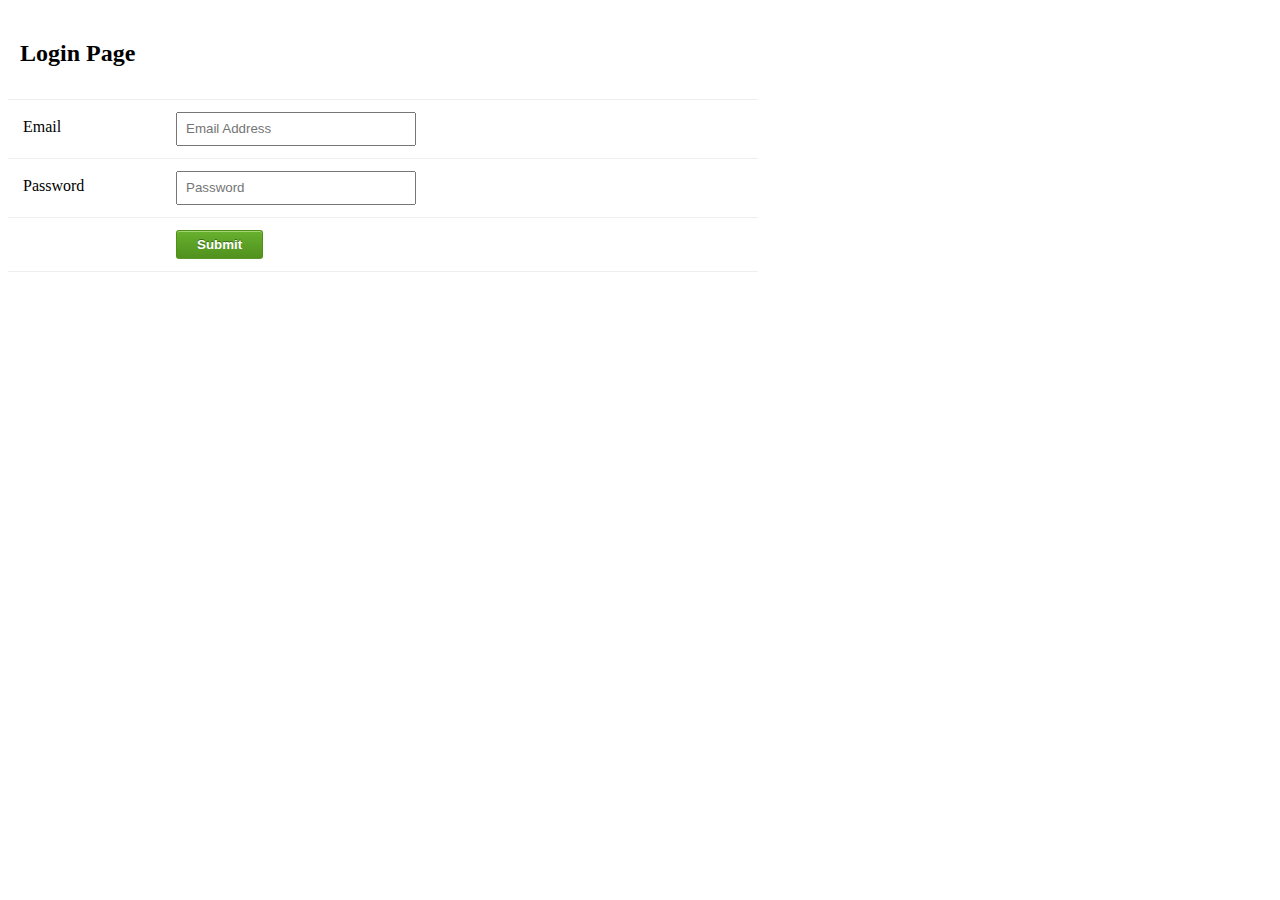
<file: Java University/WebContent/index.html>
<!DOCTYPE html>
<html>
<head>
<meta charset="ISO-8859-1">
<title>Log In</title>
<link rel="stylesheet" type="text/css" href="css/mystyle.css">

</head>
<body>

<form class="contact_form" action="process.jsp" method="post">
<ul>
<li>
<h2>Login Page</h2>
</li>
<li>
  <label>Email</label>
  <input type="text" name="user" placeholder="Email Address">
  </li>
  <li>
  <label>Password</label>
  <input type="password" name="password" placeholder="Password">
  </li>
  <li>
  <button class="submit" type="submit">Submit</button>
  </li>
  </ul>
</form>

</body>
</html>
</file>
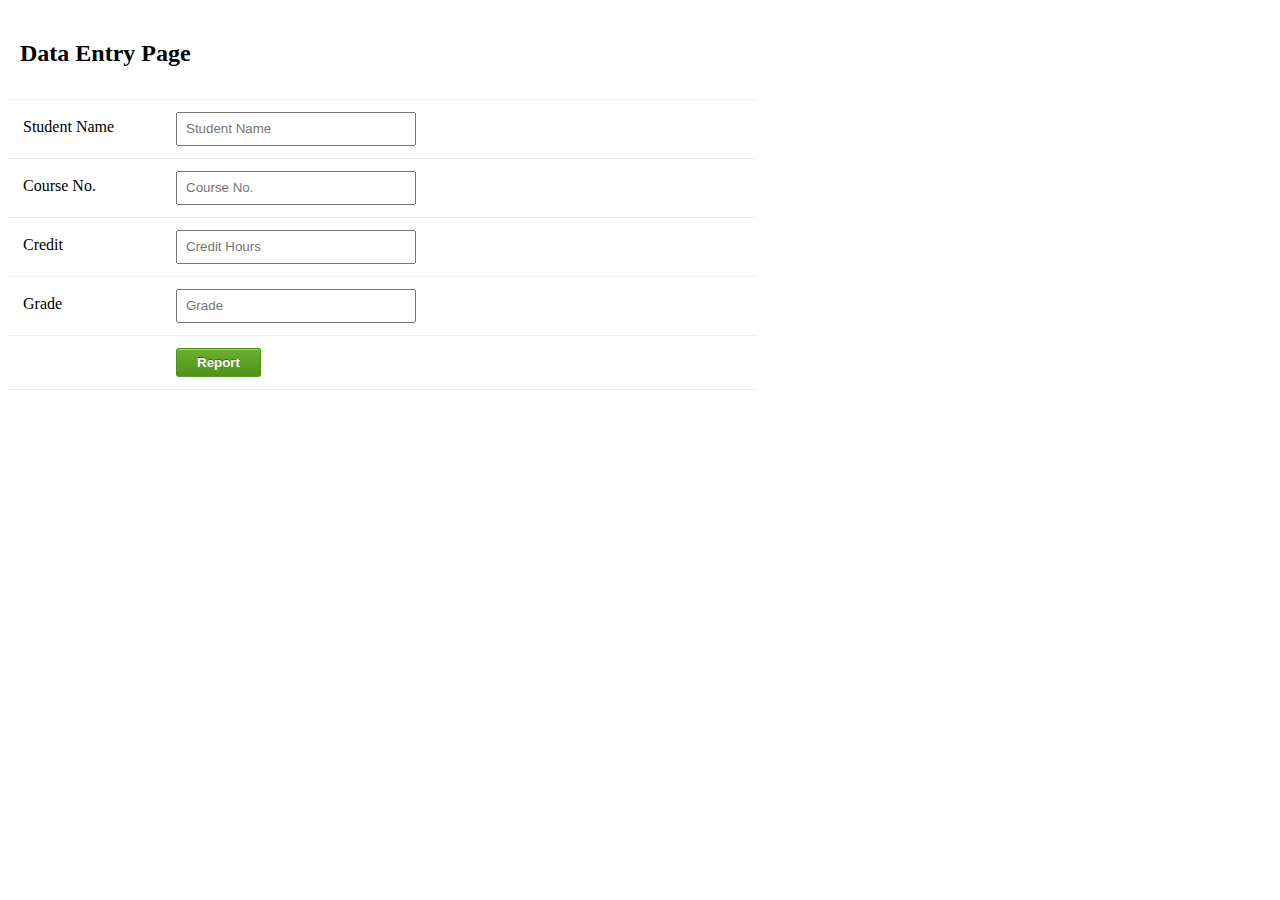
<file: Java University/WebContent/firstpage.html>
<!DOCTYPE html>
<html>
<head>
<meta charset="ISO-8859-1">
<title>Data Entry</title>
<link rel="stylesheet" type="text/css" href="css/mystyle.css">
</head>
<body>

<form class="contact_form" action="report.jsp" method="post">
<ul>
<li>
<h2>Data Entry Page</h2>
</li>
<li>
  <label>Student Name</label>
  <input type="text" name="name" placeholder="Student Name">
  </li>
  <li>
  <label>Course No.</label>
  <input type="text" name="course" placeholder="Course No.">
  </li>
  <li>
  <label>Credit</label>
  <input type="text" name="credit" placeholder="Credit Hours">
  </li>
  <li>
  <label>Grade</label>
  <input type="text" name="grade" placeholder="Grade">
  </li>
  <li>
  <button class="submit" type="submit">Report</button>
  </li>
  </ul>
</form>

</body>
</html>
</file>
<file: Java University/WebContent/css/mystyle.css>
@CHARSET "ISO-8859-1";

table, th, td {
    border: 0px solid black;
}

.contact_form label {
    width:150px;
    margin-top: 3px;
    display:inline-block;
    float:left;
    padding:3px;
}
.contact_form input {
    height:20px; 
    width:220px; 
    padding:5px 8px;
}

.contact_form ul {
    width:750px;
    list-style-type:none;
    list-style-position:outside;
    margin:0px;
    padding:0px;
}
.contact_form li{
    padding:12px; 
    border-bottom:1px solid #eee;
    position:relative;
}

.contact_form button {margin-left:156px;}

button.submit:hover {
    opacity:.85;
    cursor: pointer; 
}
button.submit:active {
    border: 1px solid #20911e;
    box-shadow: 0 0 10px 5px #356b0b inset; 
    -webkit-box-shadow:0 0 10px 5px #356b0b inset ;
    -moz-box-shadow: 0 0 10px 5px #356b0b inset;
    -ms-box-shadow: 0 0 10px 5px #356b0b inset;
    -o-box-shadow: 0 0 10px 5px #356b0b inset;
     
}

button.submit {
    background-color: #68b12f;
    background: -webkit-gradient(linear, left top, left bottom, from(#68b12f), to(#50911e));
    background: -webkit-linear-gradient(top, #68b12f, #50911e);
    background: -moz-linear-gradient(top, #68b12f, #50911e);
    background: -ms-linear-gradient(top, #68b12f, #50911e);
    background: -o-linear-gradient(top, #68b12f, #50911e);
    background: linear-gradient(top, #68b12f, #50911e);
    border: 1px solid #509111;
    border-bottom: 1px solid #5b992b;
    border-radius: 3px;
    -webkit-border-radius: 3px;
    -moz-border-radius: 3px;
    -ms-border-radius: 3px;
    -o-border-radius: 3px;
    box-shadow: inset 0 1px 0 0 #9fd574;
    -webkit-box-shadow: 0 1px 0 0 #9fd574 inset ;
    -moz-box-shadow: 0 1px 0 0 #9fd574 inset;
    -ms-box-shadow: 0 1px 0 0 #9fd574 inset;
    -o-box-shadow: 0 1px 0 0 #9fd574 inset;
    color: white;
    font-weight: bold;
    padding: 6px 20px;
    text-align: center;
    text-shadow: 0 -1px 0 #396715;
}

.report label {

    margin-top: 3px;
    display:inline-block;
    float:left;
}

.report ul {
    width:750px;
    list-style-type:none;
}
.report li{
    padding:12px; 
    position:relative;
}
</file>
